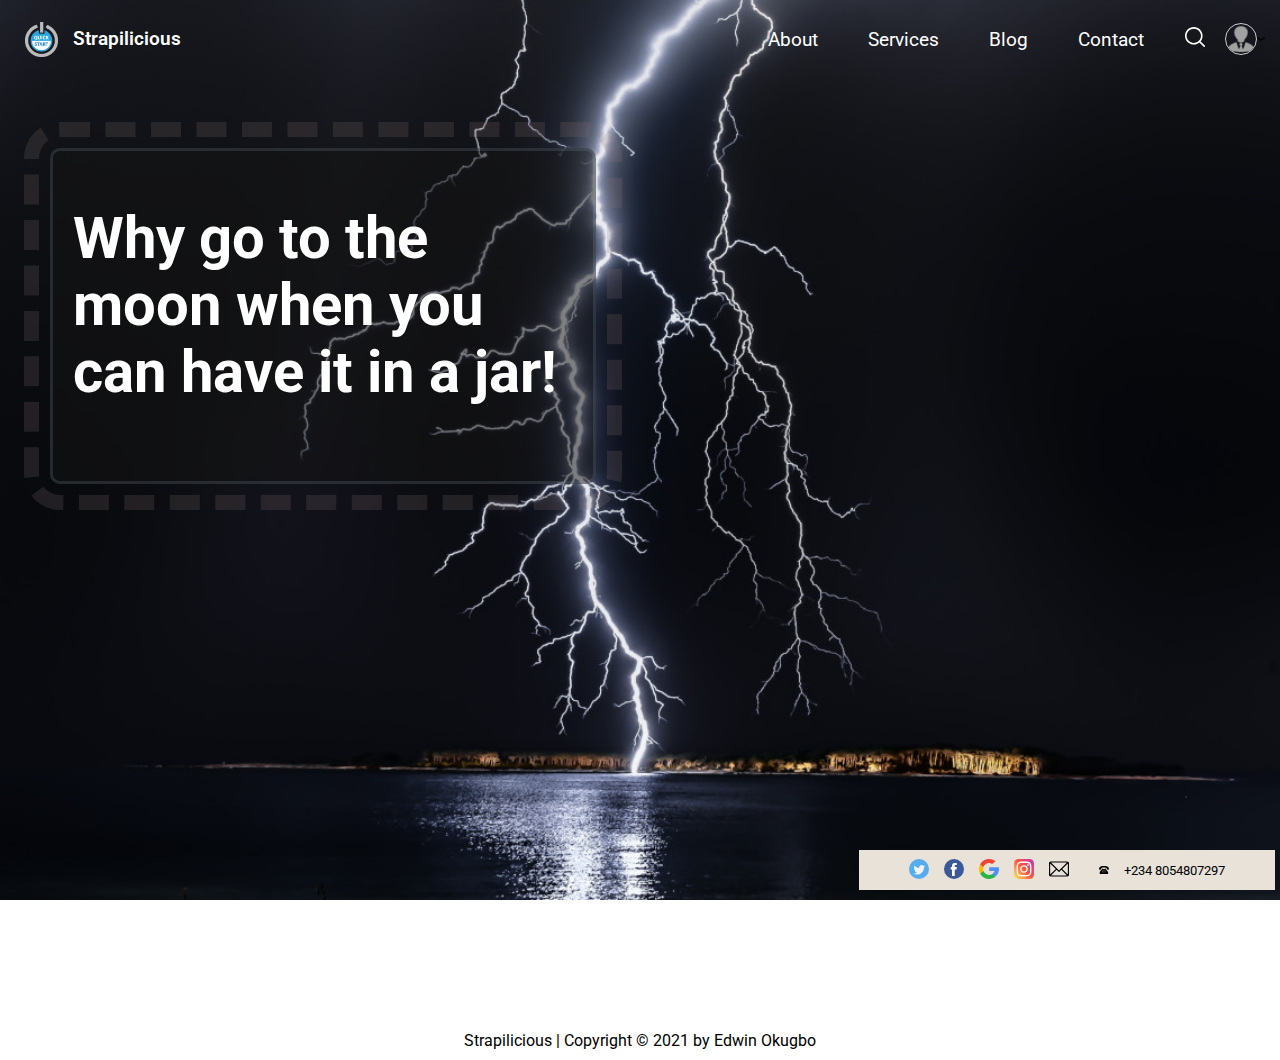
<file: index.html>
<!DOCTYPE html>
<html lang="en">
<head>
    <meta charset="UTF-8">
    <meta http-equiv="X-UA-Compatible" content="IE=edge">
    <meta name="viewport" content="width=device-width, initial-scale=1.0">
    <title>Edwin's Website Quick Start</title>
    <link rel="stylesheet" href="./css/style.css">
</head>
<body>
    <div id="header" class="header">
    <div class="top-container hidden1 floating-bottom-right hide-on-mobile-flex">
        <div class="social-div">
            <a href="#"><img height="20" width="auto" src="icons/twitter.svg" alt="" class="icons"></a>
            <a href="#"><img height="20" width="auto" src="icons/facebook.svg" alt="" class="icons"></a>
            <a href="#"><img height="20" width="auto" src="icons/google.svg" alt="" class="icons"></a>
            <a href="#"><img height="20" width="auto" src="icons/instagram.svg" alt="" class="icons"></a>
            <a href="#"><img height="20" width="auto" src="icons/email.svg" alt="" class="icons"></a>
        </div>
        <div class="contact-div">
            <p><img height="10" width="auto" src="./icons/old-typical-phone.svg" alt=""></p>
            <p>+234 8054807297</p>
        </div>
    </div>
    <div class="navbar">
        <div class="navbar__left">
            <a href="/" class="navbar__left--homelink">
                <img height="35" width="auto" src="./img/quickstart.png" alt="Logo Image" class="site-logo">
                <h3 class="site-title">Strapilicious</h3>
            </a>
            <img id="harmburger" class="hide-on-desktop" height="50" width="auto" src="./icons/icons8-menu.svg" alt="">
        </div>
        <div class="navbar__right">
            <ul id="menuitems" class="menu-items hide-on-mobile">
                <li>
                    <a href="/about.html" class="menu-item">About</a>
                </li>
                <li>
                    <a href="/services.html" class="menu-item">Services</a>
                </li>
                <li>
                    <a href="/blog.html" class="menu-item">Blog</a>
                </li>
                <li>
                    <a href="/contact.html" class="menu-item">Contact</a>
                </li>
                <input id="search-input" class="search-input" type="text" placeholder="Search...">&nbsp;
                <a id="toggle-search" href="#"><img height="20" width="auto" src="icons/loupe_white.svg" alt="" class="icons"></a>                
                <img class="user-img menu-item block" height="30" src="./img/user.png" alt="">
                <img class="" height="10" width="8" src="icons/caret-down.svg" alt="" style="cursor: pointer;">
            </ul>
        </div>
    </div>
    <div class="header__right">
        <h1>Why go to the moon when you can have it in a jar!</h1>
        <!-- <img width="380px" height="auto" src="https://www.akcpetinsurance.com/res/akc/images/icons/home/home_dog.png" alt=""> -->
    </div>
    </div>
    <div class="footer">
        Strapilicious | Copyright &#169; 2021 by Edwin Okugbo
    </div>
</body>
<script src="./js/settings.js"></script>
<script src="./js/main.js"></script>
</html>
</file>
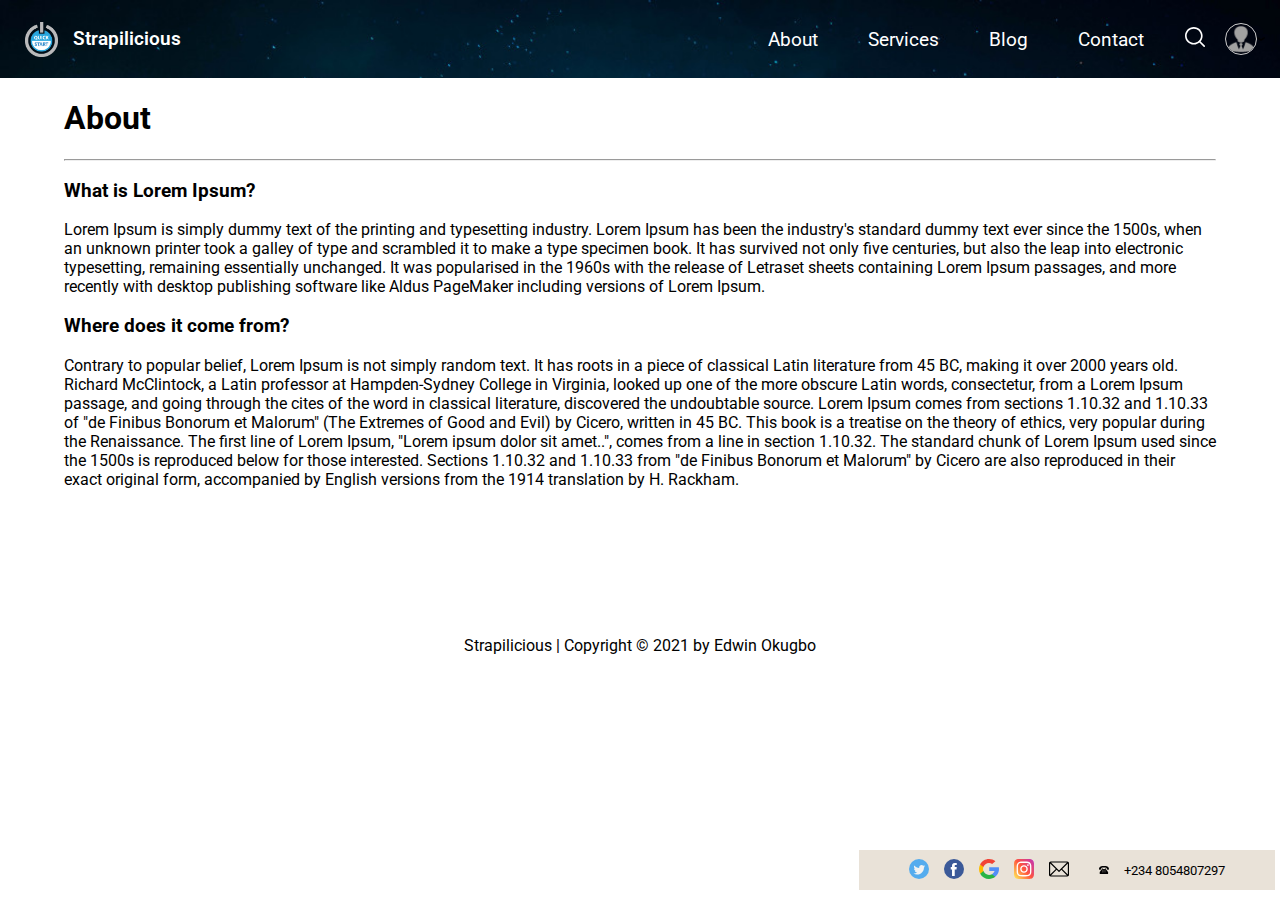
<file: about.html>
<!DOCTYPE html>
<html lang="en">
<head>
    <meta charset="UTF-8">
    <meta http-equiv="X-UA-Compatible" content="IE=edge">
    <meta name="viewport" content="width=device-width, initial-scale=1.0">
    <title>Edwin's Website Quick Start</title>
    <link rel="stylesheet" href="../css/style.css">
</head>
<body>
    <div>
        <div class="top-container hidden1 floating-bottom-right hide-on-mobile-flex">
            <div class="social-div">
                <a href="#"><img height="20" width="auto" src="icons/twitter.svg" alt="" class="icons"></a>
                <a href="#"><img height="20" width="auto" src="icons/facebook.svg" alt="" class="icons"></a>
                <a href="#"><img height="20" width="auto" src="icons/google.svg" alt="" class="icons"></a>
                <a href="#"><img height="20" width="auto" src="icons/instagram.svg" alt="" class="icons"></a>
                <a href="#"><img height="20" width="auto" src="icons/email.svg" alt="" class="icons"></a>
            </div>
            <div class="contact-div">
                <p><img height="10" width="auto" src="./icons/old-typical-phone.svg" alt=""></p>
                <p>+234 8054807297</p>
            </div>
        </div>
        <div class="navbar bg-site">
            <div class="navbar__left">
                <a href="/" class="navbar__left--homelink">
                    <img height="35" width="auto" src="./img/quickstart.png" alt="Logo Image" class="site-logo">
                    <h3 class="site-title">Strapilicious</h3>
                </a>
                <img id="harmburger" class="hide-on-desktop" height="50" width="auto" src="./icons/icons8-menu.svg" alt="">
            </div>
            <div class="navbar__right">
                <ul id="menuitems" class="menu-items hide-on-mobile">
                    <li>
                        <a href="/about.html" class="menu-item">About</a>
                    </li>
                    <li>
                        <a href="/services.html" class="menu-item">Services</a>
                    </li>
                    <li>
                        <a href="/blog.html" class="menu-item">Blog</a>
                    </li>
                    <li>
                        <a href="/contact.html" class="menu-item">Contact</a>
                    </li>
                    <input id="search-input" class="search-input" type="text" placeholder="Search...">&nbsp;
                    <a id="toggle-search" href="#"><img height="20" width="auto" src="icons/loupe_white.svg" alt="" class="icons"></a>                
                    <img class="user-img menu-item block" height="30" src="./img/user.png" alt="">
                    <img class="" height="10" width="8" src="icons/caret-down.svg" alt="" style="cursor: pointer;">
                </ul>
            </div>
        </div>
        <div class="pages">
        <div class="pages__header">
            <h1>About</h1>
            <hr>
        </div>
        <div class="pages__body">
            <p><h3>What is Lorem Ipsum?</h3>
                Lorem Ipsum is simply dummy text of the printing and typesetting industry. Lorem Ipsum has been the industry's standard dummy text ever since the 1500s, when an unknown printer took a galley of type and scrambled it to make a type specimen book. It has survived not only five centuries, but also the leap into electronic typesetting, remaining essentially unchanged. It was popularised in the 1960s with the release of Letraset sheets containing Lorem Ipsum passages, and more recently with desktop publishing software like Aldus PageMaker including versions of Lorem Ipsum.</p>
            <p><h3>Where does it come from?</h3>
                Contrary to popular belief, Lorem Ipsum is not simply random text. It has roots in a piece of classical Latin literature from 45 BC, making it over 2000 years old. Richard McClintock, a Latin professor at Hampden-Sydney College in Virginia, looked up one of the more obscure Latin words, consectetur, from a Lorem Ipsum passage, and going through the cites of the word in classical literature, discovered the undoubtable source. Lorem Ipsum comes from sections 1.10.32 and 1.10.33 of "de Finibus Bonorum et Malorum" (The Extremes of Good and Evil) by Cicero, written in 45 BC. This book is a treatise on the theory of ethics, very popular during the Renaissance. The first line of Lorem Ipsum, "Lorem ipsum dolor sit amet..", comes from a line in section 1.10.32.
                
                The standard chunk of Lorem Ipsum used since the 1500s is reproduced below for those interested. Sections 1.10.32 and 1.10.33 from "de Finibus Bonorum et Malorum" by Cicero are also reproduced in their exact original form, accompanied by English versions from the 1914 translation by H. Rackham.</p>
        </div>
        </div>
    </div>
    <div class="footer">
        Strapilicious | Copyright &#169; 2021 by Edwin Okugbo
    </div>
</body>
<script src="./js/settings.js"></script>
<script src="./js/main.js"></script>
</html>
</file>
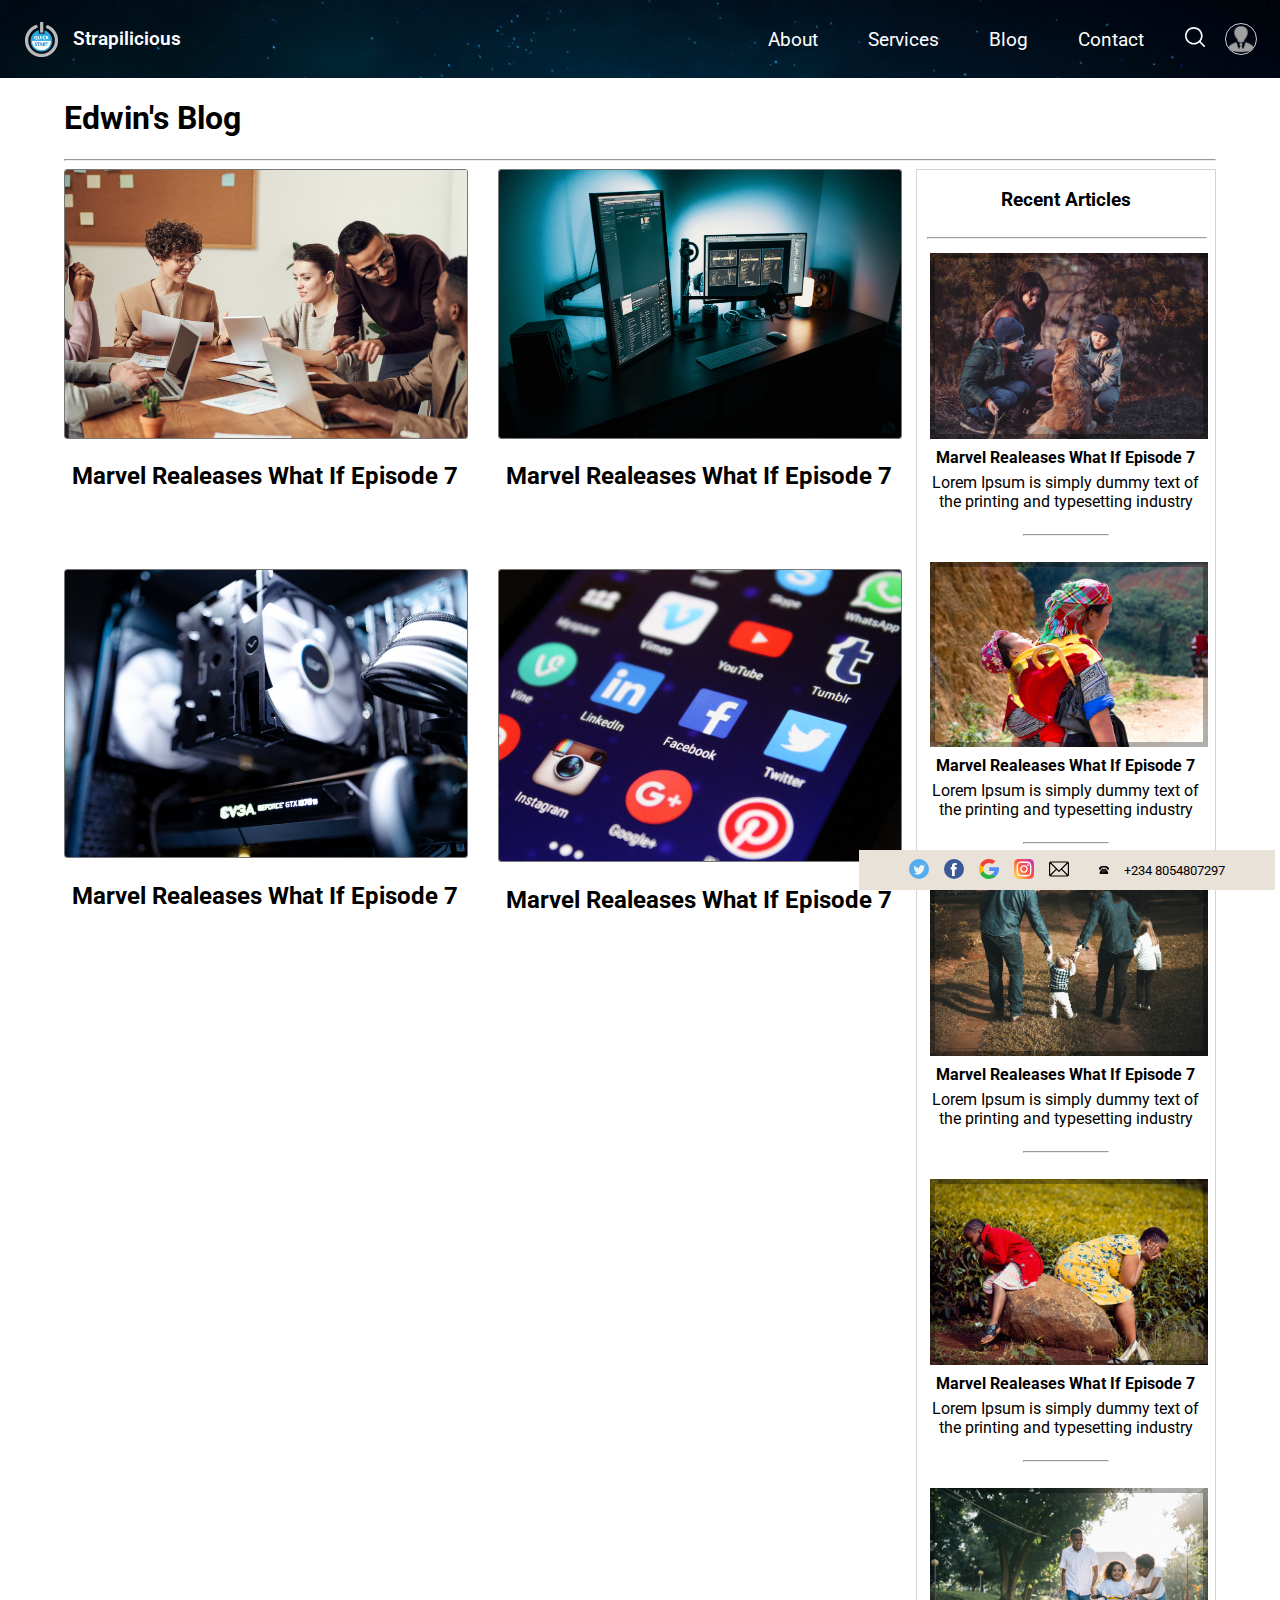
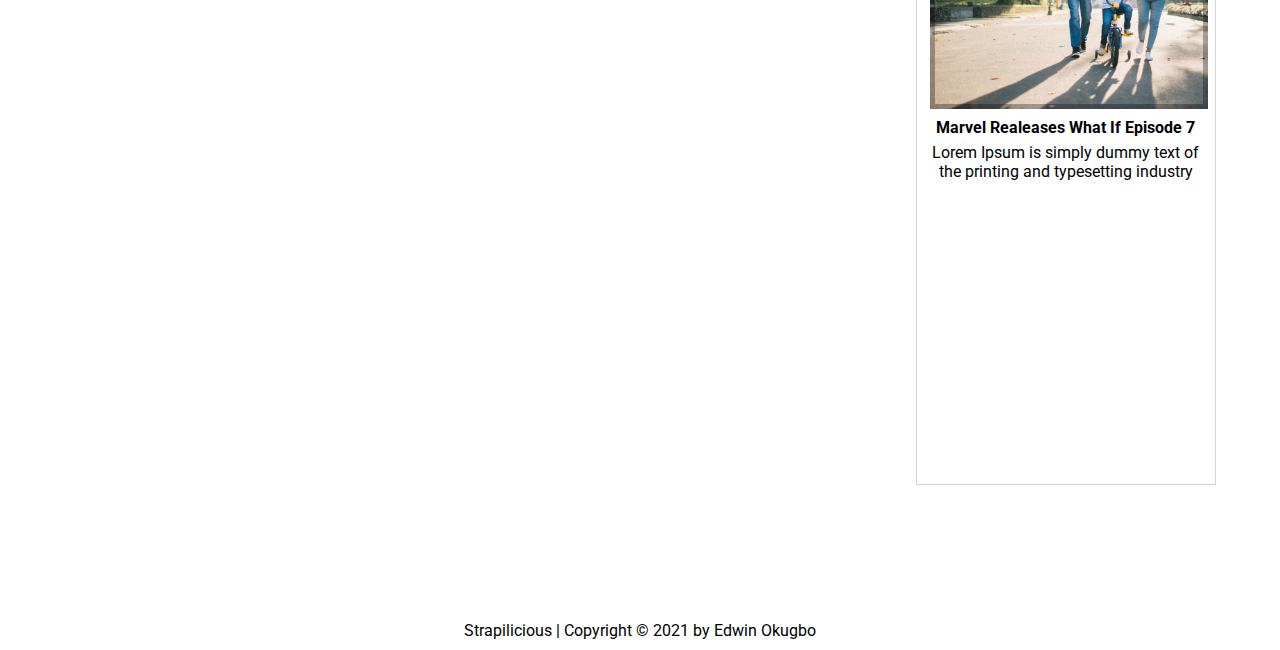
<file: blog.html>
<!DOCTYPE html>
<html lang="en">
<head>
    <meta charset="UTF-8">
    <meta http-equiv="X-UA-Compatible" content="IE=edge">
    <meta name="viewport" content="width=device-width, initial-scale=1.0">
    <title>Edwin's Website Quick Start</title>
    <link rel="stylesheet" href="../css/style.css">
    <style>
        body {
            /* background-color: #ccc; */
        }
    </style>
</head>
<body>
    <div>
        <div class="top-container hidden1 floating-bottom-right hide-on-mobile-flex">
            <div class="social-div">
                <a href="#"><img height="20" width="auto" src="icons/twitter.svg" alt="" class="icons"></a>
                <a href="#"><img height="20" width="auto" src="icons/facebook.svg" alt="" class="icons"></a>
                <a href="#"><img height="20" width="auto" src="icons/google.svg" alt="" class="icons"></a>
                <a href="#"><img height="20" width="auto" src="icons/instagram.svg" alt="" class="icons"></a>
                <a href="#"><img height="20" width="auto" src="icons/email.svg" alt="" class="icons"></a>
            </div>
            <div class="contact-div">
                <p><img height="10" width="auto" src="./icons/old-typical-phone.svg" alt=""></p>
                <p>+234 8054807297</p>
            </div>
        </div>
        <div class="navbar bg-site">
            <div class="navbar__left">
                <a href="/" class="navbar__left--homelink">
                    <img height="35" width="auto" src="./img/quickstart.png" alt="Logo Image" class="site-logo">
                    <h3 class="site-title">Strapilicious</h3>
                </a>
                <img id="harmburger" class="hide-on-desktop" height="50" width="auto" src="./icons/icons8-menu.svg" alt="">
            </div>
            <div class="navbar__right">
                <ul id="menuitems" class="menu-items hide-on-mobile">
                    <li>
                        <a href="/about.html" class="menu-item">About</a>
                    </li>
                    <li>
                        <a href="/services.html" class="menu-item">Services</a>
                    </li>
                    <li>
                        <a href="/blog.html" class="menu-item">Blog</a>
                    </li>
                    <li>
                        <a href="/contact.html" class="menu-item">Contact</a>
                    </li>
                    <input id="search-input" class="search-input" type="text" placeholder="Search...">&nbsp;
                    <a id="toggle-search" href="#"><img height="20" width="auto" src="icons/loupe_white.svg" alt="" class="icons"></a>                
                    <img class="user-img menu-item block" height="30" src="./img/user.png" alt="">
                    <img class="" height="10" width="8" src="icons/caret-down.svg" alt="" style="cursor: pointer;">
                </ul>
            </div>
        </div>
        <div class="pages">
        <div class="pages__header">
            <h1>Edwin's Blog</h1>
            <hr>
        </div>
        <div class="blog__page">
            <div class="blog">
                <div class="post">
                    <img width="auto" height="auto" src="./img/pexels-fauxels-3184360.jpg" alt="">
                    <h2 class="title">Marvel Realeases What If Episode 7</h2>
                    <p hidden>
                        Lorem Ipsum is simply dummy text of the printing and typesetting industry. Lorem Ipsum has been the industry's standard dummy text ever since the 1500s, when an unknown printer took a galley of type and scrambled it to make a type specimen book. It has survived not only five centuries, but also the leap into electronic typesetting, remaining essentially unchanged. It was popularised in the 1960s with the release of Letraset sheets containing Lorem Ipsum passages, and more recently with desktop publishing software like Aldus PageMaker including versions of Lorem Ipsum.</p>
                </div>
                <div class="post">
                    <img width="auto" height="auto" src="./img/pexels-josh-sorenson-1714208.jpg" alt="">
                    <h2 class="title">Marvel Realeases What If Episode 7</h2>
                    <p hidden>
                        Lorem Ipsum is simply dummy text of the printing and typesetting industry. Lorem Ipsum has been the industry's standard dummy text ever since the 1500s, when an unknown printer took a galley of type and scrambled it to make a type specimen book. It has survived not only five centuries, but also the leap into electronic typesetting, remaining essentially unchanged. It was popularised in the 1960s with the release of Letraset sheets containing Lorem Ipsum passages, and more recently with desktop publishing software like Aldus PageMaker including versions of Lorem Ipsum.</p>
                </div>
                <div class="post">
                    <img width="auto" height="auto" src="./img/pexels-martin-lopez-2225617.jpg" alt="">
                    <h2 class="title">Marvel Realeases What If Episode 7</h2>
                    <p hidden>
                        Lorem Ipsum is simply dummy text of the printing and typesetting industry. Lorem Ipsum has been the industry's standard dummy text ever since the 1500s, when an unknown printer took a galley of type and scrambled it to make a type specimen book. It has survived not only five centuries, but also the leap into electronic typesetting, remaining essentially unchanged. It was popularised in the 1960s with the release of Letraset sheets containing Lorem Ipsum passages, and more recently with desktop publishing software like Aldus PageMaker including versions of Lorem Ipsum.</p>
                </div>
                <div class="post">
                    <img width="auto" height="auto" src="./img/pexels-pixabay-267350.jpg" alt="">
                    <h2 class="title">Marvel Realeases What If Episode 7</h2>
                    <p hidden>
                        Lorem Ipsum is simply dummy text of the printing and typesetting industry. Lorem Ipsum has been the industry's standard dummy text ever since the 1500s, when an unknown printer took a galley of type and scrambled it to make a type specimen book. It has survived not only five centuries, but also the leap into electronic typesetting, remaining essentially unchanged. It was popularised in the 1960s with the release of Letraset sheets containing Lorem Ipsum passages, and more recently with desktop publishing software like Aldus PageMaker including versions of Lorem Ipsum.</p>
                </div>
            </div>
            <div class="right__sidebar">
                <h3>Recent Articles</h3>
                <hr>
                <div class="recent__posts">
                    <img src="./img/posts/adorable-adult-boys-brothers-341378.jpg" alt="">
                    <h4 class="title">Marvel Realeases What If Episode 7</h4>
                    <p>Lorem Ipsum is simply dummy text of the printing and typesetting industry</p>
                </div>
                <hr class="highlight__rule">
                <div class="recent__posts">
                    <img src="./img/posts/woman-carrying-baby-2162084.jpg" alt="">
                    <h4 class="title">Marvel Realeases What If Episode 7</h4>
                    <p>Lorem Ipsum is simply dummy text of the printing and typesetting industry</p>
                </div>
                <hr class="highlight__rule">
                <div class="recent__posts">
                    <img src="./img/posts/family-walking-on-path-1682497.jpg" alt="">
                    <h4 class="title">Marvel Realeases What If Episode 7</h4>
                    <p>Lorem Ipsum is simply dummy text of the printing and typesetting industry</p>
                </div>
                <hr class="highlight__rule">
                <div class="recent__posts">
                    <img src="./img/posts/girl-and-woman-sitting-on-brown-rock-1096352.jpg" alt="">
                    <h4 class="title">Marvel Realeases What If Episode 7</h4>
                    <p>Lorem Ipsum is simply dummy text of the printing and typesetting industry</p>
                </div>
                <hr class="highlight__rule">
                <div class="recent__posts">
                    <img src="./img/posts/man-standing-beside-his-wife-teaching-their-child-how-to-1128318.jpg" alt="">
                    <h4 class="title">Marvel Realeases What If Episode 7</h4>
                    <p>Lorem Ipsum is simply dummy text of the printing and typesetting industry</p>
                </div>
            </div>
        </div>
    </div>
        <div class="footer">
        Strapilicious | Copyright &#169; 2021 by Edwin Okugbo
    </div>
</body>
<script src="./js/settings.js"></script>
<script src="./js/main.js"></script>
</html>
</file>
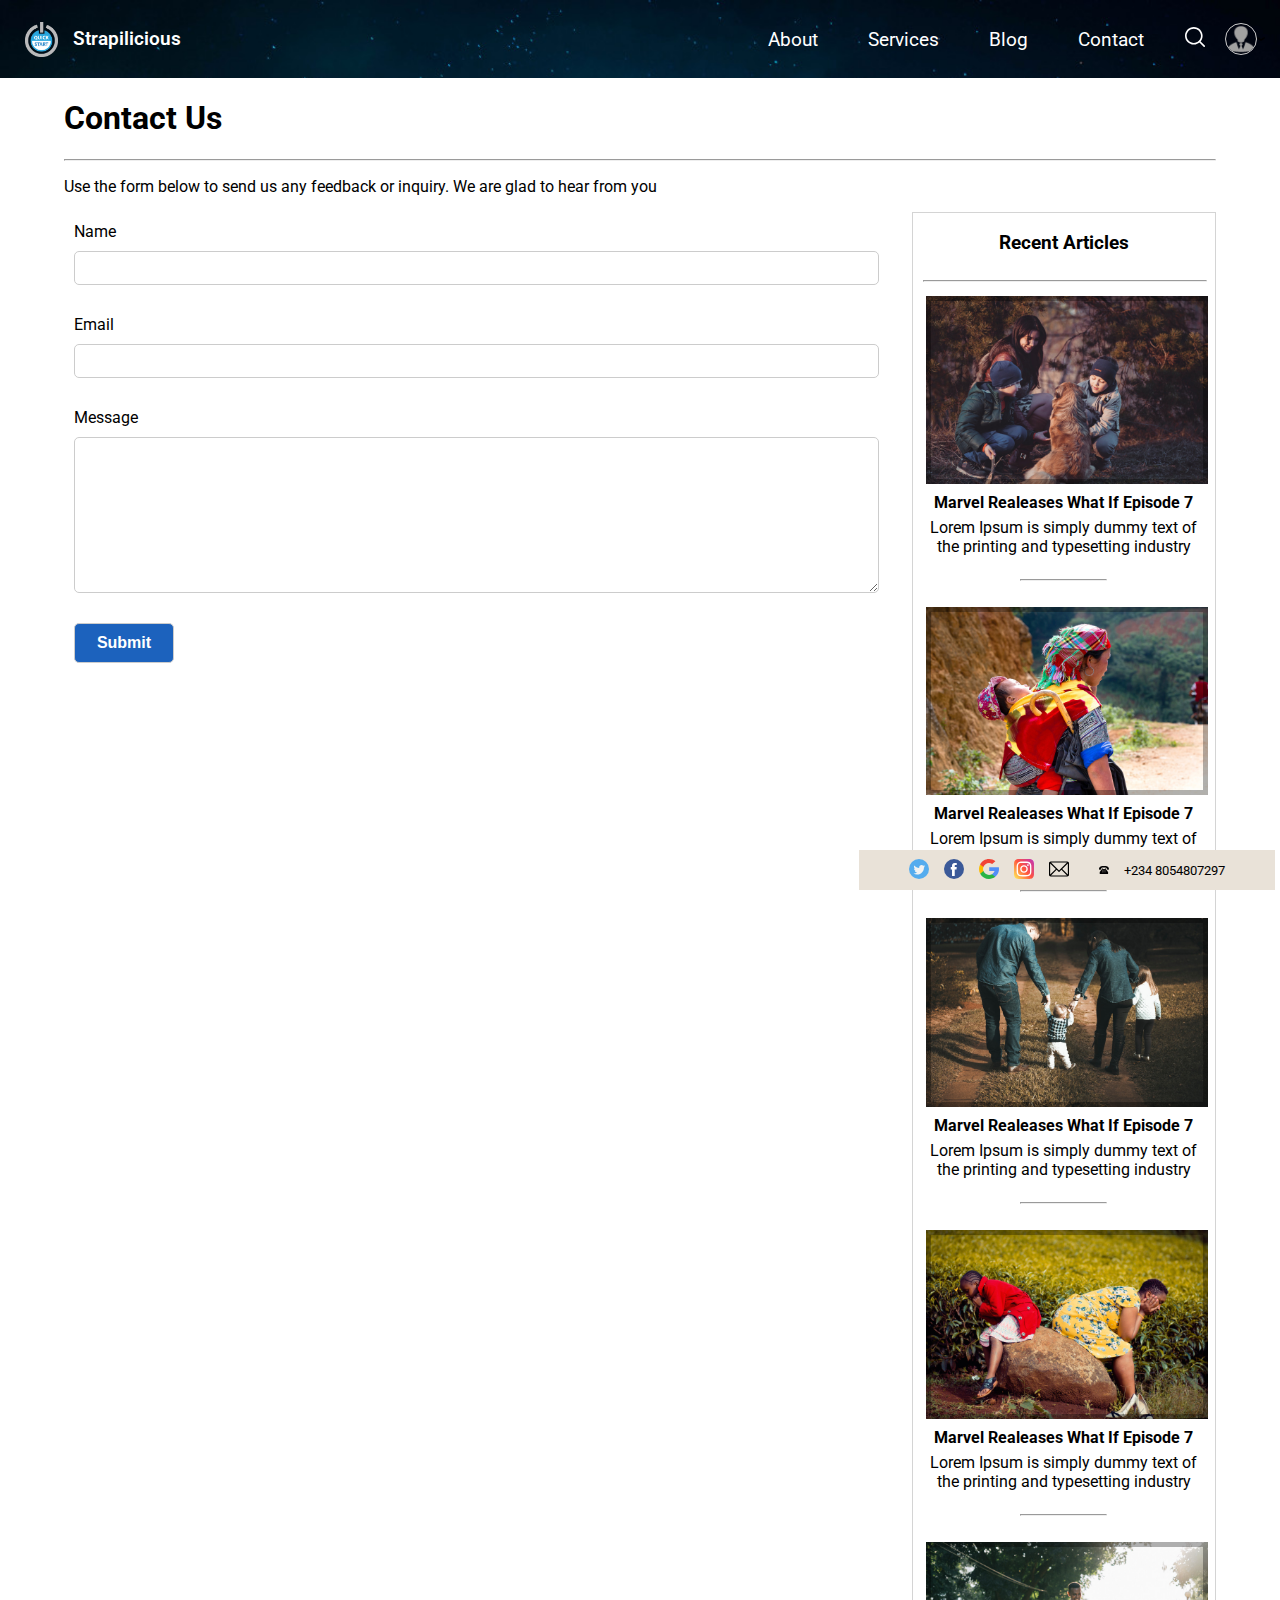
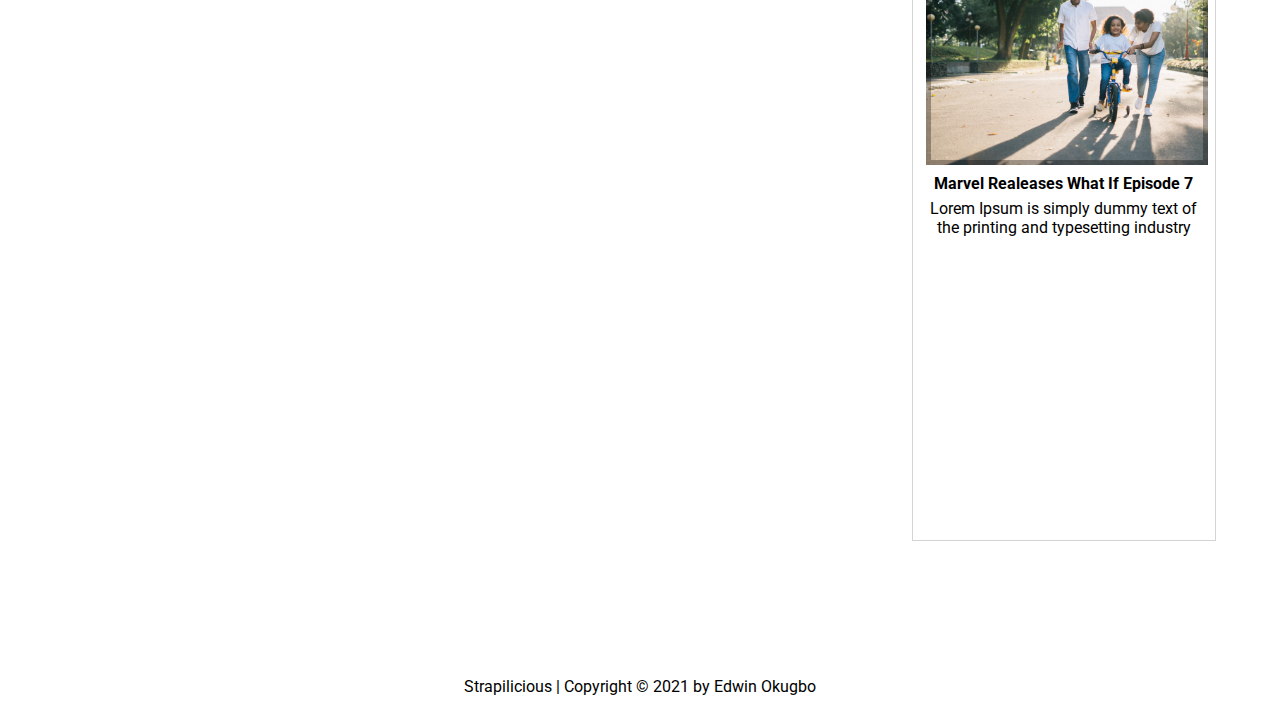
<file: contact.html>
<!DOCTYPE html>
<html lang="en">
<head>
    <meta charset="UTF-8">
    <meta http-equiv="X-UA-Compatible" content="IE=edge">
    <meta name="viewport" content="width=device-width, initial-scale=1.0">
    <title>Edwin's Website Quick Start</title>
    <link rel="stylesheet" href="../css/style.css">
</head>
<body>
    <div>
        <div class="top-container hidden1 floating-bottom-right hide-on-mobile-flex">
            <div class="social-div">
                <a href="#"><img height="20" width="auto" src="icons/twitter.svg" alt="" class="icons"></a>
                <a href="#"><img height="20" width="auto" src="icons/facebook.svg" alt="" class="icons"></a>
                <a href="#"><img height="20" width="auto" src="icons/google.svg" alt="" class="icons"></a>
                <a href="#"><img height="20" width="auto" src="icons/instagram.svg" alt="" class="icons"></a>
                <a href="#"><img height="20" width="auto" src="icons/email.svg" alt="" class="icons"></a>
            </div>
            <div class="contact-div">
                <p><img height="10" width="auto" src="./icons/old-typical-phone.svg" alt=""></p>
                <p>+234 8054807297</p>
            </div>
        </div>
        <div class="navbar bg-site">
            <div class="navbar__left">
                <a href="/" class="navbar__left--homelink">
                    <img height="35" width="auto" src="./img/quickstart.png" alt="Logo Image" class="site-logo">
                    <h3 class="site-title">Strapilicious</h3>
                </a>
                <img id="harmburger" class="hide-on-desktop" height="50" width="auto" src="./icons/icons8-menu.svg" alt="">
            </div>
            <div class="navbar__right">
                <ul id="menuitems" class="menu-items hide-on-mobile">
                    <li>
                        <a href="/about.html" class="menu-item">About</a>
                    </li>
                    <li>
                        <a href="/services.html" class="menu-item">Services</a>
                    </li>
                    <li>
                        <a href="/blog.html" class="menu-item">Blog</a>
                    </li>
                    <li>
                        <a href="/contact.html" class="menu-item">Contact</a>
                    </li>
                    <input id="search-input" class="search-input" type="text" placeholder="Search...">&nbsp;
                    <a id="toggle-search" href="#"><img height="20" width="auto" src="icons/loupe_white.svg" alt="" class="icons"></a>                
                    <img class="user-img menu-item block" height="30" src="./img/user.png" alt="">
                    <img class="" height="10" width="8" src="icons/caret-down.svg" alt="" style="cursor: pointer;">
                </ul>
            </div>
        </div>
        <div class="pages">
        <div class="pages__header">
            <h1>Contact Us</h1>
            <hr>
            <p>Use the form below to send us any feedback or inquiry. We are glad to hear from you</p>
        </div>
        <div class="contact__page">
            <div class="contact__box">
            <form action="/contact.html" method="POST">
                <div class="contact-input">
                    <label for="name">Name</label>
                    <input type="text" name="name">
                </div>
                <div class="contact-input">
                    <label for="email">Email</label>
                    <input type="text" name="email">
                </div>
                <div class="contact-input">
                    <label for="message">Message</label>
                    <textarea name="message" id="" cols="30" rows="10"></textarea>
                </div>
                <div class="contact-input">
                    <button>Submit</button>
                </div>
            </form>
            </div>
            <div class="right__sidebar">
                <h3>Recent Articles</h3>
                <hr>
                <div class="recent__posts">
                    <img src="./img/posts/adorable-adult-boys-brothers-341378.jpg" alt="">
                    <h4 class="title">Marvel Realeases What If Episode 7</h4>
                    <p>Lorem Ipsum is simply dummy text of the printing and typesetting industry</p>
                </div>
                <hr class="highlight__rule">
                <div class="recent__posts">
                    <img src="./img/posts/woman-carrying-baby-2162084.jpg" alt="">
                    <h4 class="title">Marvel Realeases What If Episode 7</h4>
                    <p>Lorem Ipsum is simply dummy text of the printing and typesetting industry</p>
                </div>
                <hr class="highlight__rule">
                <div class="recent__posts">
                    <img src="./img/posts/family-walking-on-path-1682497.jpg" alt="">
                    <h4 class="title">Marvel Realeases What If Episode 7</h4>
                    <p>Lorem Ipsum is simply dummy text of the printing and typesetting industry</p>
                </div>
                <hr class="highlight__rule">
                <div class="recent__posts">
                    <img src="./img/posts/girl-and-woman-sitting-on-brown-rock-1096352.jpg" alt="">
                    <h4 class="title">Marvel Realeases What If Episode 7</h4>
                    <p>Lorem Ipsum is simply dummy text of the printing and typesetting industry</p>
                </div>
                <hr class="highlight__rule">
                <div class="recent__posts">
                    <img src="./img/posts/man-standing-beside-his-wife-teaching-their-child-how-to-1128318.jpg" alt="">
                    <h4 class="title">Marvel Realeases What If Episode 7</h4>
                    <p>Lorem Ipsum is simply dummy text of the printing and typesetting industry</p>
                </div>
            </div>
        </div>
        </div>
    </div>
    <div class="footer">
        Strapilicious | Copyright &#169; 2021 by Edwin Okugbo
    </div>
</body>
<script src="./js/settings.js"></script>
<script src="./js/main.js"></script>
</html>
</file>
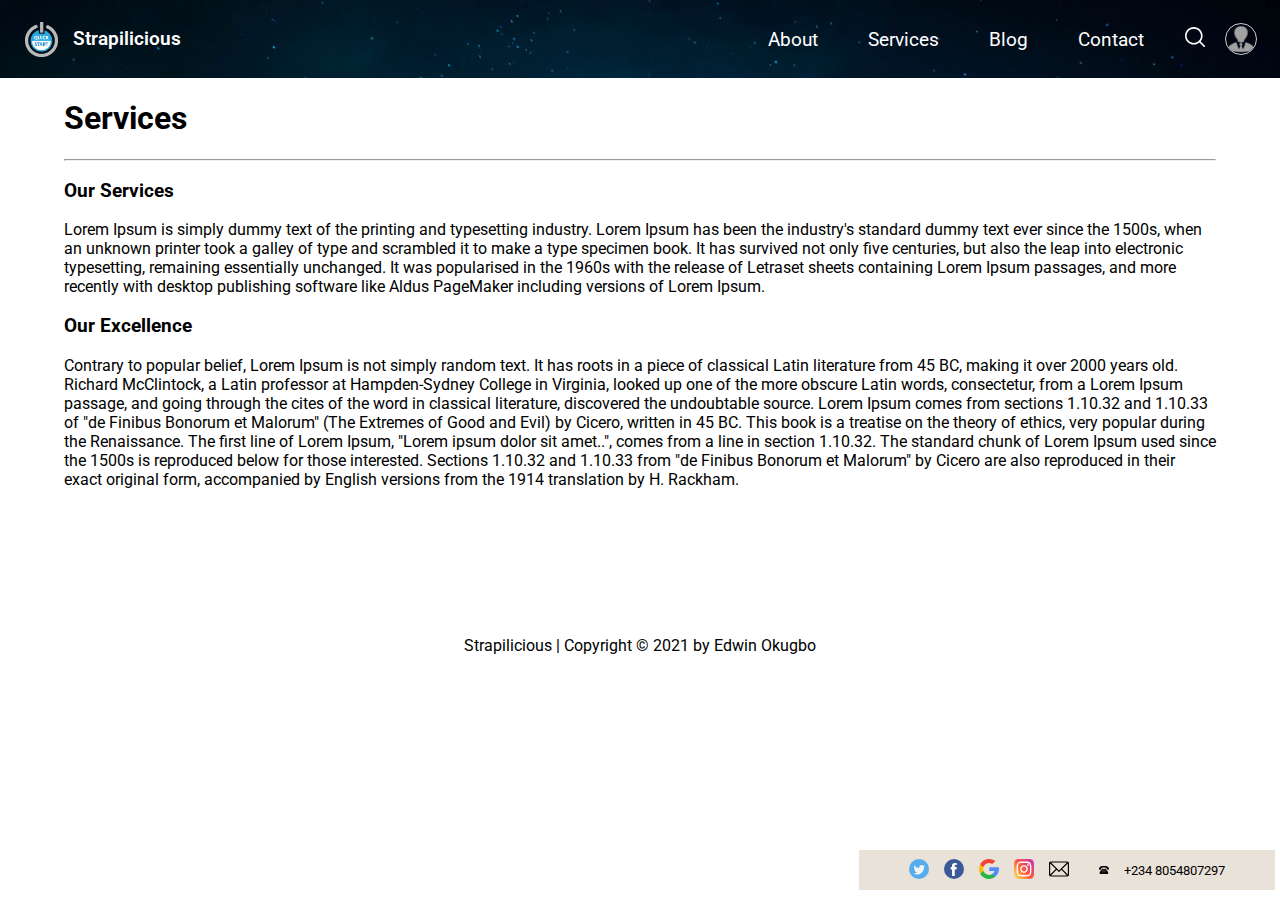
<file: services.html>
<!DOCTYPE html>
<html lang="en">
<head>
    <meta charset="UTF-8">
    <meta http-equiv="X-UA-Compatible" content="IE=edge">
    <meta name="viewport" content="width=device-width, initial-scale=1.0">
    <title>Edwin's Website Quick Start</title>
    <link rel="stylesheet" href="../css/style.css">
</head>
<body>
    <div>
        <div class="top-container hidden1 floating-bottom-right hide-on-mobile-flex">
            <div class="social-div">
                <a href="#"><img height="20" width="auto" src="icons/twitter.svg" alt="" class="icons"></a>
                <a href="#"><img height="20" width="auto" src="icons/facebook.svg" alt="" class="icons"></a>
                <a href="#"><img height="20" width="auto" src="icons/google.svg" alt="" class="icons"></a>
                <a href="#"><img height="20" width="auto" src="icons/instagram.svg" alt="" class="icons"></a>
                <a href="#"><img height="20" width="auto" src="icons/email.svg" alt="" class="icons"></a>
            </div>
            <div class="contact-div">
                <p><img height="10" width="auto" src="./icons/old-typical-phone.svg" alt=""></p>
                <p>+234 8054807297</p>
            </div>
        </div>
        <div class="navbar bg-site">
            <div class="navbar__left">
                <a href="/" class="navbar__left--homelink">
                    <img height="35" width="auto" src="./img/quickstart.png" alt="Logo Image" class="site-logo">
                    <h3 class="site-title">Strapilicious</h3>
                </a>
                <img id="harmburger" class="hide-on-desktop" height="50" width="auto" src="./icons/icons8-menu.svg" alt="">
            </div>
            <div class="navbar__right">
                <ul id="menuitems" class="menu-items hide-on-mobile">
                    <li>
                        <a href="/about.html" class="menu-item">About</a>
                    </li>
                    <li>
                        <a href="/services.html" class="menu-item">Services</a>
                    </li>
                    <li>
                        <a href="/blog.html" class="menu-item">Blog</a>
                    </li>
                    <li>
                        <a href="/contact.html" class="menu-item">Contact</a>
                    </li>
                    <input id="search-input" class="search-input" type="text" placeholder="Search...">&nbsp;
                    <a id="toggle-search" href="#"><img height="20" width="auto" src="icons/loupe_white.svg" alt="" class="icons"></a>                
                    <img class="user-img menu-item block" height="30" src="./img/user.png" alt="">
                    <img class="" height="10" width="8" src="icons/caret-down.svg" alt="" style="cursor: pointer;">
                </ul>
            </div>
        </div>
        <div class="pages">
        <div class="pages__header">
            <h1>Services</h1>
            <hr>
        </div>
        <div class="pages__body">
            <p><h3>Our Services</h3>
                Lorem Ipsum is simply dummy text of the printing and typesetting industry. Lorem Ipsum has been the industry's standard dummy text ever since the 1500s, when an unknown printer took a galley of type and scrambled it to make a type specimen book. It has survived not only five centuries, but also the leap into electronic typesetting, remaining essentially unchanged. It was popularised in the 1960s with the release of Letraset sheets containing Lorem Ipsum passages, and more recently with desktop publishing software like Aldus PageMaker including versions of Lorem Ipsum.</p>
            <p><h3>Our Excellence</h3>
                Contrary to popular belief, Lorem Ipsum is not simply random text. It has roots in a piece of classical Latin literature from 45 BC, making it over 2000 years old. Richard McClintock, a Latin professor at Hampden-Sydney College in Virginia, looked up one of the more obscure Latin words, consectetur, from a Lorem Ipsum passage, and going through the cites of the word in classical literature, discovered the undoubtable source. Lorem Ipsum comes from sections 1.10.32 and 1.10.33 of "de Finibus Bonorum et Malorum" (The Extremes of Good and Evil) by Cicero, written in 45 BC. This book is a treatise on the theory of ethics, very popular during the Renaissance. The first line of Lorem Ipsum, "Lorem ipsum dolor sit amet..", comes from a line in section 1.10.32.
                
                The standard chunk of Lorem Ipsum used since the 1500s is reproduced below for those interested. Sections 1.10.32 and 1.10.33 from "de Finibus Bonorum et Malorum" by Cicero are also reproduced in their exact original form, accompanied by English versions from the 1914 translation by H. Rackham.</p>
        </div>
        </div>
    </div>
    <div class="footer">
        Strapilicious | Copyright &#169; 2021 by Edwin Okugbo
    </div>
</body>
<script src="./js/settings.js"></script>
<script src="./js/main.js"></script>
</html>
</file>
<file: css/style.css>
@import url('https://fonts.googleapis.com/css2?family=Roboto:ital,wght@0,100;0,300;0,400;0,700;0,900;1,100;1,300;1,700&display=swap');
:root {
    --whiteColor: #fff;
    --blueColor: rgb(0, 86, 199);
    --blackColor: #000;
    --lightBGColor: rgb(233, 226, 216);
    --bgColor: rgb(223,212,195);
    --mdbgColor: rgb(199, 166, 118);
    --dkbgColor: rgb(156, 109, 39);
    --primaryFontColor: rgb(0, 0, 0);
    --primaryBorderColor: #ccc;
    --navBGColor: rgb(28, 98, 189);
    --navBGColorBlur: rgb(28, 98, 189, 0.8);
    --navBorderColor: rgb(109, 164, 236);
    --hoverBGColor: rgb(109, 164, 236, .4);
}
body {
    margin: 0px;
    color: var(--primaryFontColor);
    box-sizing: border-box;
    /* background-color: var(--bgColor); */    
    font-family: Roboto, Georgia, 'Times New Roman', Times, serif
}
.header {
    height: 100vh;
    width: 100vw;
    background-image: url('../img/header_bg4.jpg');
    background-size: cover;
    background-repeat: no-repeat;
    transition: all 0.9s ease;
}

@-webkit-keyframes fade {
    0% {
      opacity: 0;
    }
    50% {
      opacity: 1;
    }
    100% {
      opacity: 0;
    }
  }
  @-moz-keyframes fade {
    0% {
      opacity: 0;
    }
    50% {
      opacity: 1;
    }
    100% {
      opacity: 0;
    }
  }
  @-o-keyframes fade {
    0% {
      opacity: 0;
    }
    50% {
      opacity: 1;
    }
    100% {
      opacity: 0;
    }
  }
  @keyframes fade {
    0% {
      opacity: 0;
    }
    50% {
      opacity: 1;
    }
    100% {
      opacity: 0;
    }
  }
  
.navbar {
    display: flex;
    justify-content: space-evenly;
    /* background-color: var(--navBGColor); */
    /* border: 1px solid var(--navBorderColor); */
    /* box-shadow: 2px 2px 2px 2px #888888; */
    width: 100%;
    max-width: 100%;
    height: 58px;    
    padding: 10px 0px;
}
.navbar__left {
    flex: 1;
    display: flex;
    justify-content: flex-start;
    align-items: center;
    padding: 5px 15px 5px 5px;
}
.navbar__left--homelink {
    flex: 1;
    display: flex;
    justify-content: flex-start;
    align-items: center;
    padding: 5px 15px 5px 5px;
}
.navbar__right {
    flex: 1;
    display: flex;
    justify-content: flex-end;
    align-items: center;
    padding: 5px 15px;
}
li {
    list-style: none;    
}
a {
    color: var(--whiteColor);
    font-weight: 400;
    text-decoration: none;
}
.menu-item {
    font-size: 1.2em;
}
.menu-items {
    display: flex;
    align-items: center;
}
.menu-items > li {
    padding: 5px 25px;
}
.menu-items > li:hover {
    background-color: var(--hoverBGColor) !important;
    border-radius: 3px;
}
.search-input {
    width: 175px;
    padding: 5px;
    border: 1px solid var(--navBorderColor);
    border-radius: 5px;
}
.search-input:hover {
    border: 1px solid var(--primaryBorderColor);
}
.search-inpt:focus {
    border: 1px solid var(--primaryBorderColor);
}
.site-logo {
    padding: 5px 15px;
}
.site-title {
    color: var(--whiteColor);
    font-weight: 600;
}
.user-img {
    border: 1px solid var(--primaryBorderColor);
    border-radius: 999px;
    margin-left: 20px;
}
.top-container {
    display: flex;
    justify-content: flex-end;
    align-items: center;
    gap: 30px;
    height: 30px;
    padding: 5px 50px;
    background-color: var(--lightBGColor);
    /* border: 1px solid rgb(119, 13, 13); */
    font-size: 0.8em;
}
.icons {
    font-size: 1.5em;
}
.social-div {
    display: flex;
    justify-content: space-between;
    align-items: center;
    gap: 15px;
}
.contact-div {
    display: flex;
    justify-content: space-between;
    align-items: center;
    gap: 15px;
}
.header__right {
    position: relative;
    margin: 70px 0px 0px 50px;
    padding: 15px 20px;
    width: 500px;
    height: 300px;
    background-color: rgb(20, 19, 19, 0.5);
    color: var(--whiteColor);
    border: 3px solid rgb(128, 150, 168, 0.2);
    border-radius: 10px;
    outline: 15px dashed rgba(136, 117, 117, 0.2);        
    outline-offset: 0.4em;
    font-size: 1.8em;
}
@media screen and (min-width: 600px) {
    .hide-on-desktop {
        display: none;
    }
    .hide-on-mobile1 {
        display: block;
    }
    .hide-on-mobile-flex {
        display: flex;
    }
}
@media screen and (max-width: 600px) {
    .navbar {
        flex-direction: column;
        height: auto;
        padding: 0px;
    }
    .navbar__left {
        justify-content: space-between;
        border: 1px solid var(--navBorderColor);
    }
    .navbar__right {
        justify-content: flex-start;
    }
    .menu-items {
        display: none;
    }
    .menu-items > li {
        display: block;
        padding: 15px 0px;
    }
    .hide-on-mobile {
        display: none;
    }
    .hide-on-mobile-flex {
        display: none;
    }
    .block {
        display: block;
        margin-left: 0px;
        margin-top: 10px;
    }
    .header {
        max-width: 100%;
    }
    .header__right {
        display: flex;
        word-wrap: break-word;
        position: inherit;
        margin: 50px auto;
        width: auto;
        max-width: 75%;
        height: auto;
        font-size: 1.0em;
        border: 10px solid rgb(128, 150, 168, 0.2);
        outline: 10px dashed rgb(107, 153, 212, 0.2);
        outline-offset: 10px;
        padding: 5px;
    }
}
.white {
    color: var(--whiteColor) !important;
}
.hidden {
    display: none;
}
.floating-bottom-right {
    position: fixed;
    right: 5px;
    bottom: 10px;
}
.floating-bottom-left {
    position: fixed;
    left: 5px;
    bottom: 10px;
}
.floating-bottom-right-center {
    position: fixed;
    right: 5px;
    top: 50vh;
}

#search-input {
    width: 0px;
    opacity: 0;
    transition:  width 0.8s, opacity 1s;     
}
#search-input.fade {
    width: 175px;
    opacity: 1;
}
.bg-dark {
    background-color: var(--blackColor);
}
.bg-site {
    background-image: url('../img/header_bg2.jpg');
    background-size: cover;
    background-repeat: no-repeat;
}
.bg-pale {
    background-color: #ccc !important;
}
.pages {
    max-width: 90%;
    margin: 5px auto;
}
.boxed-site {
    max-width: 75%;
    margin: 5px auto;
}

/* Styles for contact form */
.contact-input {
    display: flex;
    flex-direction: column;
    padding: 10px;
    width: 100%;
    max-width: 100%;
}
.contact-input > * {
    margin-bottom: 10px;
}
.contact-input > input {
    height: 30px;
    border: 1px solid #ccc;
    border-radius: 5px;
}
.contact-input > textarea {
    border: 1px solid #ccc;
    border-radius: 5px;
}
button {
    max-width: 100px;
    padding: 10px 15px;
    border: 1px solid #ccc;
    border-radius: 5px;
    background-color: var(--navBGColor);
    color: var(--whiteColor);
    font-size: 16px;
    font-weight: bold;
}
button:hover {
    background-color: var(--navBGColorBlur);
    color: #eee;
}
@media screen and (max-width: 600px) {
    .contact-input {
        max-width: 90vw;
    }
}

/* Styles for blog page */
.blog__page {
    display: flex;
    justify-content: space-between;
    gap: 1em;
}
.blog {
    flex: 3;
    display: grid;    
    grid-template-columns: repeat(2, 1fr);  
    grid-template-rows: minmax(0, 400px);  
    column-gap:2em;
    row-gap: none;
}
/* .post {
    padding: 5px 10px;
} */
.post > .title {
    text-align: center;
}
.post > img {
    width: 100%;
    max-width: 100%;
    border: 1px solid rgb(119, 119, 119);
    border-radius: 3px;
}
.contact__page {
    display: flex;
    justify-content: space-between;
}
.contact__box {
    flex: 3;
    display: flex;
}
.contact__box > form {
    width: 95%;
}
@media screen and (max-width: 600px) {
    .contact__page {
        display: flex;
        flex-direction: column;
    }
    .contact__box > form {
        width: 95%;
    }
}
.right__sidebar {
    flex: 1;
    display: flex;
    flex-direction: column;
    justify-content: flex-start;
    align-items: center;
    border: 1px solid rgb(112, 112, 112, .3);    
    width: 95%;
    padding: 0px 10px 300px 10px;
    /* background-color: white; */
}
.right__sidebar > hr {
    width: 100%;
}
.right__sidebar > .highlight__rule {
    width: 30%;
    margin: 20px 0px;
    /* border: 1px solid #eee; */
}
.recent__posts {
    display: flex;
    flex-direction: column;
    justify-content: center;
    align-items: center;
    /* padding: 0px 10px; */
}
.recent__posts > * {
    width: 100%;
    margin: 3px auto;
    text-align: center;
}
.recent__posts > img {
    border: 3px solid rgb(255, 255, 255);
    border-radius: 3px;
    outline: 5px solid rgba(0, 0, 0, 0.3);
    outline-offset: -8px;
}
@media screen and (max-width: 600px) {
    .blog {
        grid-template-columns: 1fr;
    }
    .post > img {
        max-width: 100%;
    }
    .blog__page {
        flex-direction: column;
    }
}
.footer {
    display: flex;
    justify-content: center;
    align-items: flex-end;
    min-height: 150px;
    width: 100%;
    padding-bottom: 10px;
}
</file>
